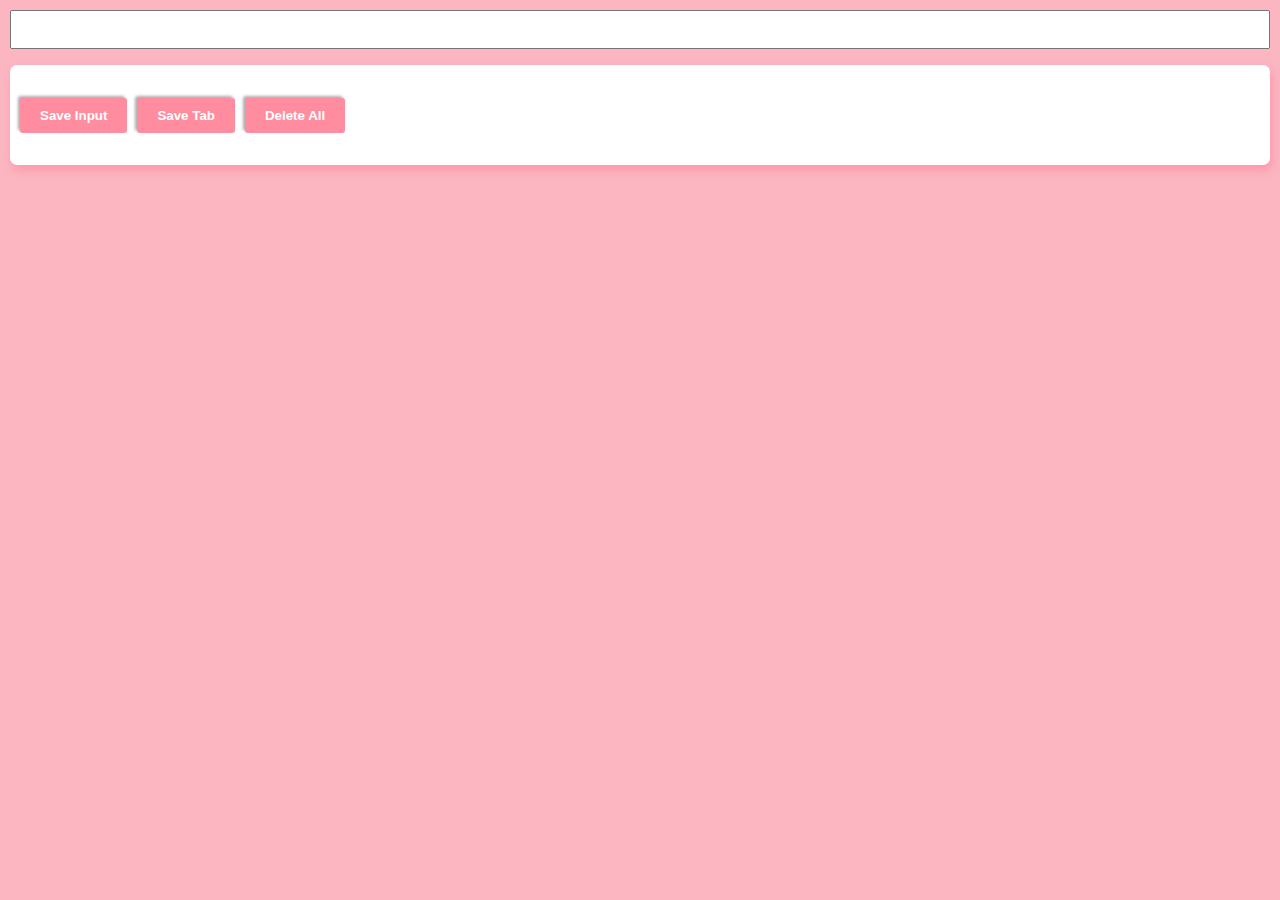
<file: Lead Tracker/index.html>
<!DOCTYPE html>
<html lang="en">
<head>
  <meta charset="UTF-8">
  <meta name="viewport" content="width=device-width, initial-scale=1.0">
  <link rel="stylesheet" href="style.css">
  <title>Document</title>
</head>
<body>

  <input type="text" id="input-el">
  
  <div class="btn-board">
    <button id="save-btn">Save Input</button>
    <button id="save-tab">Save Tab</button>
    <button id="delete-items">Delete All</button>
  </div>


  <ul id="bkm-lst"></ul>
  
  <script src="script.js"></script>
</body>
</html>
</file>
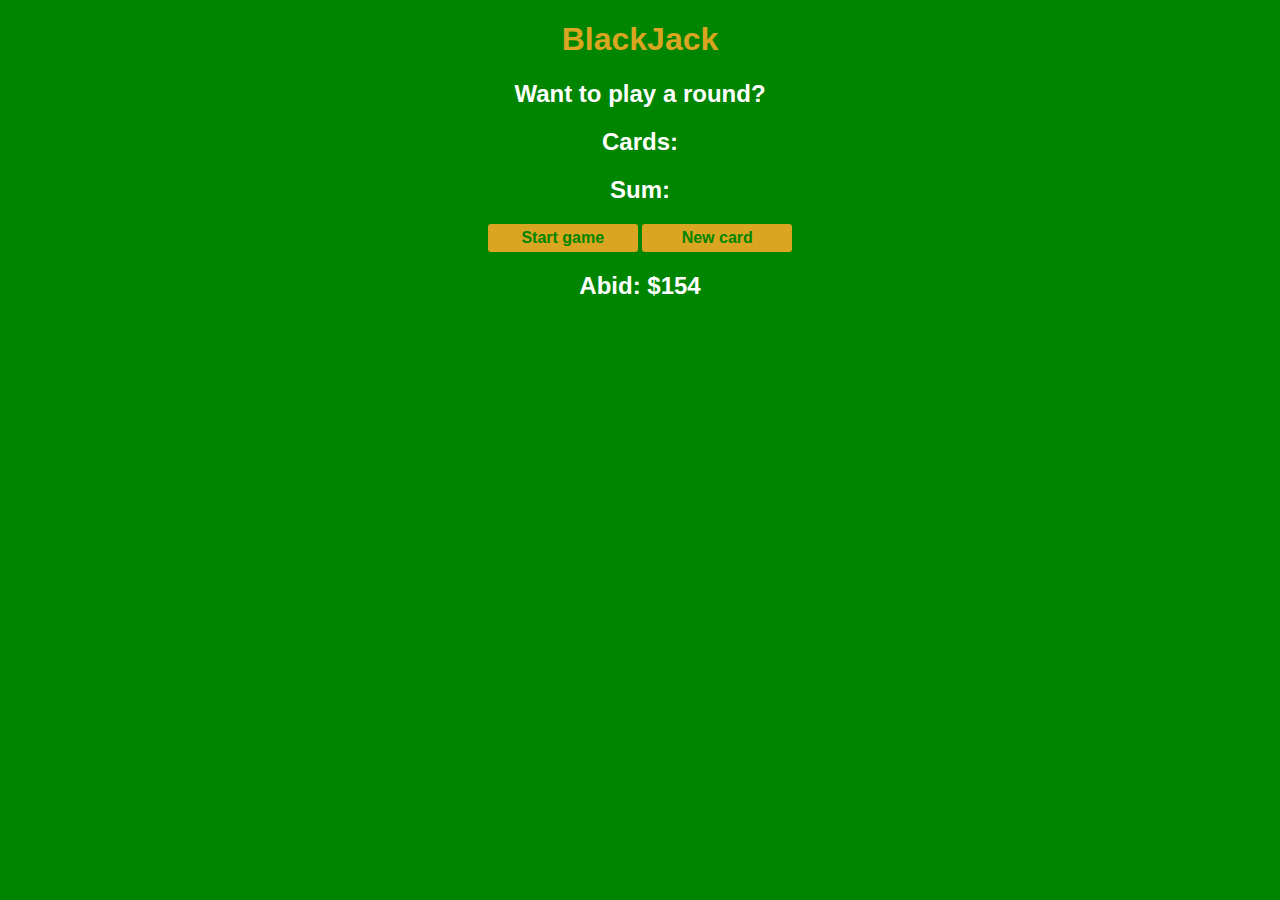
<file: Day 7/black jack game/index.html>
<!DOCTYPE html>
<html lang="en">
<head>
  <meta charset="UTF-8">
  <meta name="viewport" content="width=device-width, initial-scale=1.0">
  <title>Document</title>
  <link rel="stylesheet" href="index.css">
</head>
<body>
  
  <h1>BlackJack</h1>
  <h2 id="messageEl">Want to play a round?</h2>
  <h2 id="cards-el">Cards: </h2>
  <h2 id="sumEl">Sum:</h2>

  <button id="start-game" onclick="startGame()">Start game</button>
  <button id="new-card" onclick="newCard()">New card</button>
  <h2 id="player-el"></h2>
  <script src="index.js"></script>
</body>
</html>
</file>
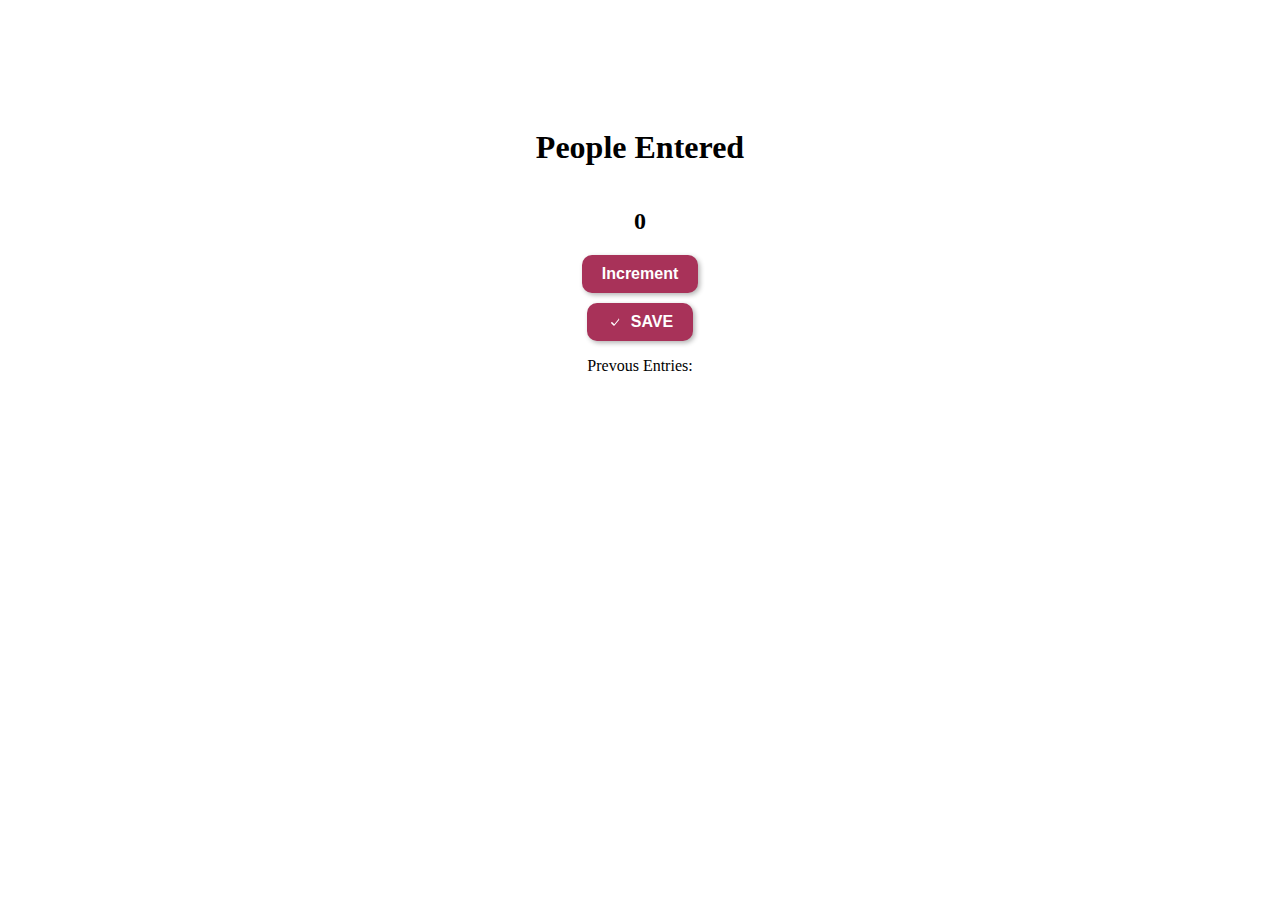
<file: Day 7/subway counter/index.html>
<!DOCTYPE html>
<html lang="en">
<head>
  <meta charset="UTF-8">
  <meta name="viewport" content="width=device-width, initial-scale=1.0">
  <link rel="stylesheet" href="index.css">
  <title>Document</title>
</head>
<body>
  
  <h1>People Entered</h1>
  <h2 id="count-el">0</h2>
  <button id="increment-btn" onclick="increment()">Increment</button>
  <button id="save-btn" onclick="save()">
    <svg xmlns="http://www.w3.org/2000/svg" width="16" height="16" fill="currentColor" class="bi bi-check" viewBox="0 0 16 16">
      <path d="M10.97 4.97a.75.75 0 0 1 1.07 1.05l-4.5 5.5a.75.75 0 0 1-1.08.02L4.324 9.384a.75.75 0 1 1 1.06-1.06l1.94 1.94 4.5-5.5z"/>
  </svg>
  SAVE
  </button>
  <p id="entries"></p>
  <script src="index.js"></script>
</body>
</html>
</file>
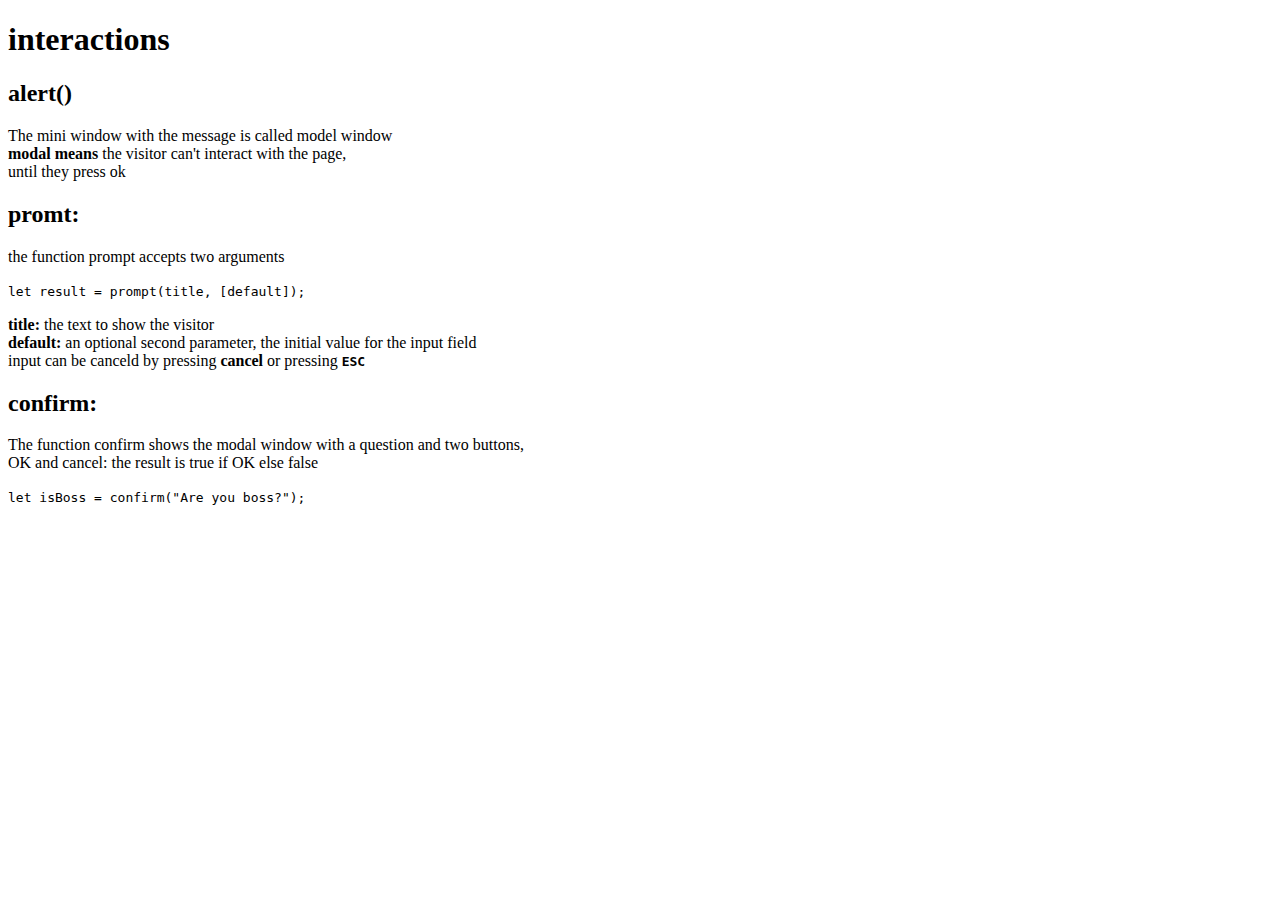
<file: java script dot info/Interactions = alert, promt, confirm/index.html>
<!DOCTYPE html>
<html lang="en">
<head>
  <meta charset="UTF-8">
  <meta name="viewport" content="width=device-width, initial-scale=1.0">
  <title>Document</title>
</head>
<body style="background: white;">
  <h1>interactions</h1>

  <h2>alert()</h2>
  <p>The mini window with the message is called model window<br>
  <b>modal means</b> the visitor can't interact with the page,<br>
  until they press ok</p>

  <h2>promt:</h2>
  <p>the function prompt accepts two arguments</p>
  <code>let result = prompt(title, [default]);</code>
  <p>
    <b>title:</b> 
    the text to show the visitor
    <br>
    <b>default:</b>
    an optional second parameter, the initial value for the input field <br>
    input can be canceld by pressing <b>cancel</b> or pressing <b><code>ESC</code></b>
  </p>


  <h2>confirm:</h2>
  <p>The function confirm shows the modal window with a question and two buttons, <br>
  OK and cancel: the result is true if OK else false</p>

  <code>let isBoss = confirm("Are you boss?");</code>

  <script src="interactions.js"></script>
</body>
</html>
</file>
<file: Lead Tracker/style.css>
body{
  margin: 0px;
  padding: 10px;
  font-family: Arial, Helvetica, sans-serif;
  background-color: rgb(251, 182, 194);
  box-sizing: border-box;
  min-width: 400px;
}

input{
  display: block;
  padding: 10px;
  width: 100%;
  box-sizing: border-box;
  
}

.btn-board{
  display: flex;
  margin-top: 1rem;
  width: 100%;
  height: 50px;
  background-color: #fff;
  align-items: center;
  
  border-radius: 7px;
  box-shadow: 2px 5px 10px rgba(254, 146, 164, 0.879);

  padding: 50px 10px;
  box-sizing: border-box;
}

button{
  background-color: rgb(255, 140, 159);
  color: white;
  border: none;
  box-shadow: 1px 1px 3px rgba(90, 90, 90, 0.497);
  box-shadow: -2px -2px 3px rgba(90, 90, 90, 0.497);
  border-radius: 3px;
  cursor: pointer;
  padding: 10px 20px;
  font-family: Arial, Helvetica, sans-serif;
  font-weight: bold;
  margin-right: 10px;
}

button:active{
  box-shadow: 1px 1px 3px rgba(103, 103, 103, 0.183) inset;
  
}

ul{
  list-style: none;
  padding-left: 0px;
  margin-top: 20px;
}

li{
  margin-top: 5px;
}
</file>
<file: Day 7/black jack game/index.css>
body{
  text-align: center;
  background-color: rgb(0, 133, 0);
  color: white;
  font-family: sans-serif;
}

h1{
  color: goldenrod;
  font-family: sans-serif;
}

button{
  width: 150px;
  font-weight: bold;
  color: rgb(0, 133, 0);
  background-color: goldenrod;
  padding-top: 5px;
  padding-bottom: 5px;
  border: none;
  border-radius: 3px;
  font-size: 1rem;
  cursor: pointer;
}
</file>
<file: Day 7/subway counter/index.css>
body{
  display: flex;
  flex-direction: column;
  align-items: center;
  text-align: center;
  padding: 100px;
} 

#increment-btn{
  padding: 10px 10px;
  background-color: blue;
  color: white;
  background-color: #a83259; /* Button background color */
    color: white; /* Text color */
    border: none; /* Remove default border */
    border-radius: 10px; /* Rounded corners */
    padding: 10px 20px; /* Padding inside the button */
    font-size: 16px; /* Font size */
    font-weight: bold; /* Bold text */
    display: flex; /* Flexbox for aligning icon and text */
    align-items: center; /* Center items vertically */
    cursor: pointer; /* Pointer cursor on hover */
    box-shadow: 2px 2px 5px rgba(0, 0, 0, 0.3); /* Shadow effect */
    margin-bottom: 10px;
}

#save-btn{
    background-color: #a83259; /* Button background color */
    color: white; /* Text color */
    border: none; /* Remove default border */
    border-radius: 10px; /* Rounded corners */
    padding: 10px 20px; /* Padding inside the button */
    font-size: 16px; /* Font size */
    font-weight: bold; /* Bold text */
    display: flex; /* Flexbox for aligning icon and text */
    align-items: center; /* Center items vertically */
    cursor: pointer; /* Pointer cursor on hover */
    box-shadow: 2px 2px 5px rgba(0, 0, 0, 0.3); /* Shadow effect */
}

#save-btn svg {
    margin-right: 8px; /* Space between icon and text */
}
</file>
